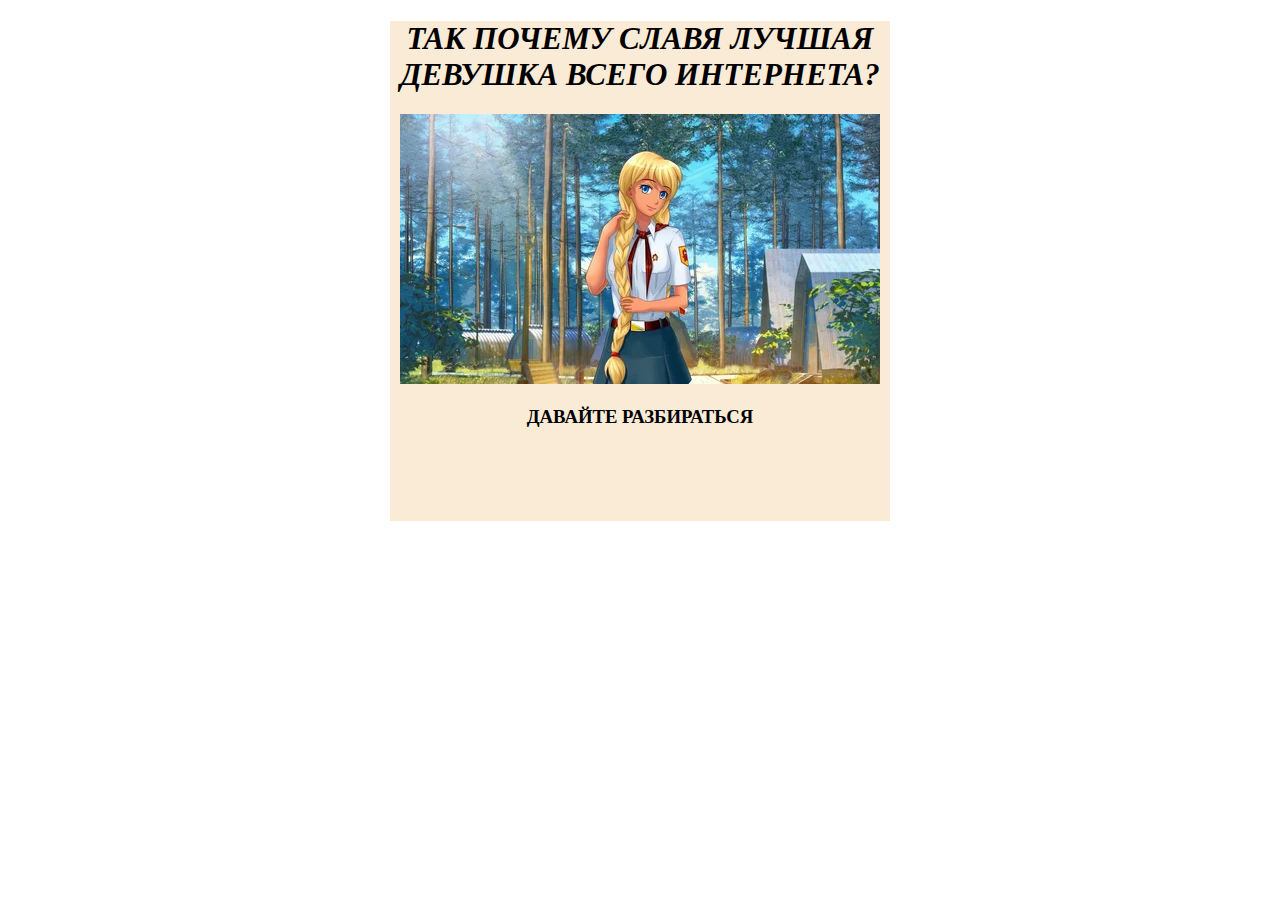
<file: index.html>
<!DOCTYPE html>
<html lang="en">
  <head>
    <meta charset="UTF-8" />
    <meta name="viewport" content="width=device-width, initial-scale=1.0" />
    <title>Почему Славя это лучшая девушка?</title>

    <link rel="stylesheet" href="" />
    <link
      rel="icon"
      href="https://avatars.mds.yandex.net/i?id=4679a56cef1ae27aea3f86a2b1bc46bc830fafa1ae4d5159-10871934-images-thumbs&n=13"
    />
    <link rel="stylesheet" href="style.css" />
  </head>
  <body>
    <div>
      <h1>Так почему Славя лучшая девушка всего интернета?</h1>

      <img src="i.webp" alt="Славяна" />
      <h3>Давайте разбираться</h3>
    </div>
  </body>
</html>
</file>
<file: style.css>
div {
  width: 500px;
  height: 500px;
  text-align: center;
  background-color: antiquewhite;
  margin: 0 auto 20px;
}

h1 {
  color: black;
  font-size: 31px;
  font-style: italic;
  text-transform: uppercase;
}

h2 {
  font-size: 31px;
  text-transform: uppercase;
}

img {
  text-align: center;
}

h3 {
  text-transform: uppercase;
}
</file>
